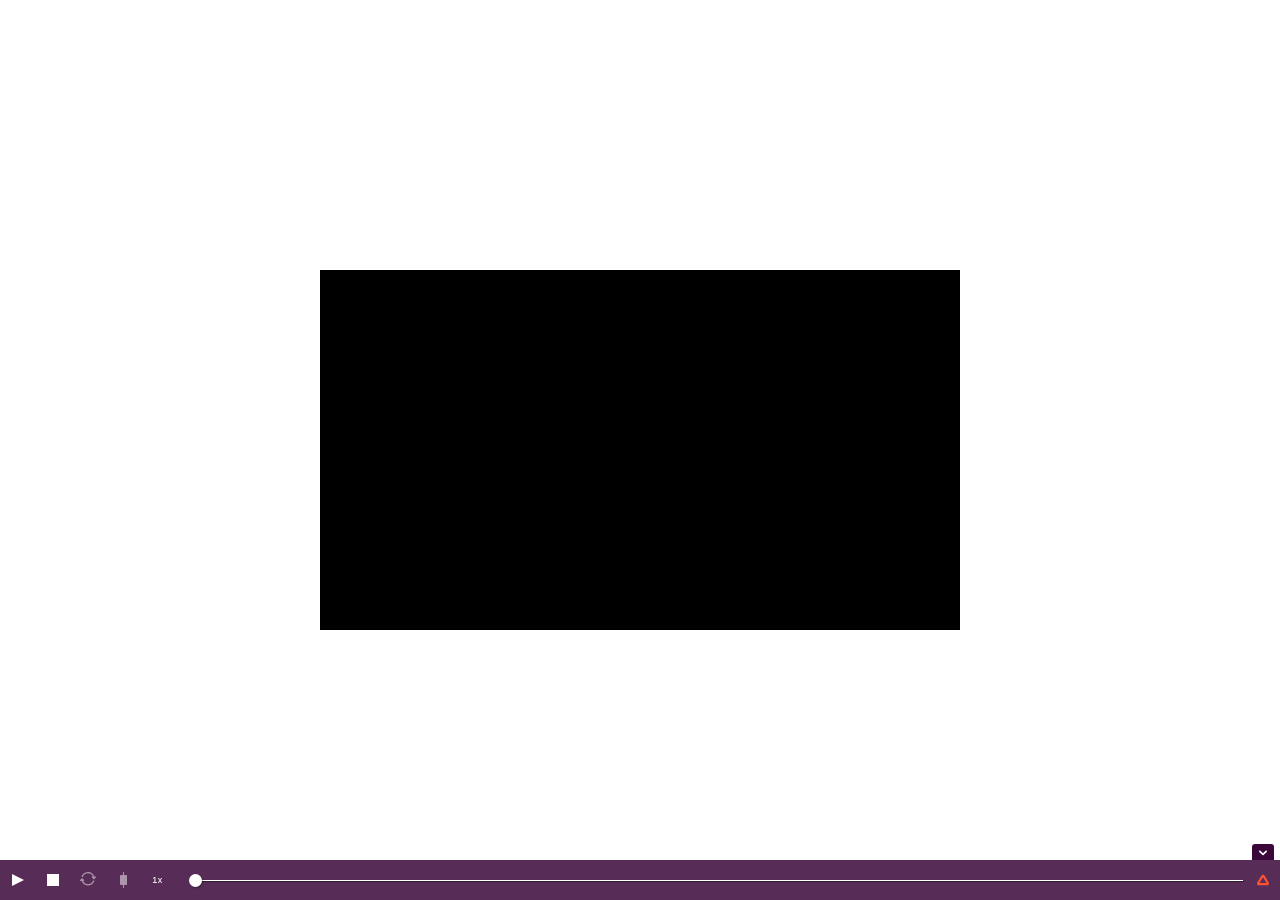
<file: index.html>
<!DOCTYPE html>
<html lang="en">
<head>
    <meta charset="UTF-8">
    <title>MAD demo imitate @totori MAD 应该存在的言语</title>
    <link href="src/css/style.css" rel="stylesheet">
    <link href="src/css/bubble.css" rel="stylesheet">
    <link href="src/css/text-blink.css" rel="stylesheet">
</head>
<body>
<div id="mad-container" class="mad-container">

    <!--    scene1-->
    <img id="scene1-bg" class="background" src="src/footage/bg_01.jpg" alt=""/>
    <span id="scene1-text" class="text u-center u-text-shadow">人は誰しも嘘を吐く</span>
    <div id="scene1-particle" class="particle-container">
        <div class="bubbles" num="50" duration="15"></div>
    </div>

    <!--    scene2-->
    <span id="scene2-text" class="text u-center u-text-shadow">意図がなくても言葉にしなくて導になる「ともある</span>

    <!--    scene3-->
    <span id="scene3-text" class="text u-center u-text-shadow">もしかしたら</span>

    <span id="scene4-text" class="text u-center u-text-shadow">あるいは</span>

    <span id="scene5-text" class="text u-center u-text-shadow">嘘を吐いたと判断されたときに<br/>言葉は嘘となるのかもしれない</span>

    <span id="scene6-text" class="text u-center u-text-shadow">
<!--        todo refactor to two span within one text container for perfectly center-->
        &nbsp;&nbsp;&nbsp;&nbsp;結局のところ伝えた言葉が偽物か本物か<br/>
        その判断は受けとる側に委ねられるのだろう
    </span>

    <div id="scene7-bg" class="background white"></div>

    <span id="scene7-text"
          class="text u-center u-text-center u-full-width u-top-line u-bottom-line u-color-red-to-black u-small-line-height">
        だから彼も彼女も、そして誰しも嘘を吐く
    </span>

    <!--  这是一幅需要颜色变暗的图片，使用div容器，然后使用background: linear-gradient实现变暗-->
    <div id="scene8-bg" class="background background-03-dimming"></div>
    <span id="scene8-text" class="text u-center">
          例えば成長だとか変化だとか本物だとか<br/>そうした言葉を誰もが違う意味で使っているように
    </span>

    <div id="scene9-bg" class="background background-04-dimming"></div>

    <div id="scene10-bg" class="background black"></div>
    <span id="scene10-text" class="text u-center">きっと言葉を伝えるのは酷く難しいことなのだろう</span>

    <div id="scene11-bg" class="background background-06-dimming"></div>
    <span id="scene11-text" class="text u-center u-huge-large">在るべき言の葉</span>

</div>
<script src="src/js/mo.js"></script>
<script src="src/js/mojs-player.js"></script>
<script src="src/js/plugins/bubble.js"></script>
<script>
    // scene 1: 00 00 01 - 00 00 02
    // 背景图片1突然出现，粒子效果从底部往上飘，中间出现文字，文字稍微闪烁

    // 1s延迟后bg出现
    let scene1_bg = new mojs.Html({
        el: '#scene1-bg',
        delay: 1000,
        opacity: {0: 1},
        duration: 100

        // todo add play bgm event listener
    });

    // 文字闪现：字边缘glow效果 -> css text-shadow,叠两层
    // 2s 后消失
    let scene1_text = new mojs.Html({
        el: '#scene1-text',
        x: '-50%',
        y: '-50%',
        color: 'white',
        delay: 1100,
        opacity: {0: 1},
        duration: 100,
        easing: 'bounce.in'
    }).then({
        delay: 800,
        opacity: 0
    });

    // 粒子效果。不同开始地点，不同方向，移动速度很慢，透明度适当，半径大小在一定范围内随机
    // refer: https://medium.com/@nana8/css-box-shadow-what-is-difference-between-blur-and-spread-c3a3de92a126
    // 实现原理： box-shadow 实现边缘glow，background radial gradient实现渐变模糊的粒子圆圈
    // todo 粒子开始的位置范围应该为视角矩形的外围矩形内，随机坐标点
    let scene1_particle = new mojs.Html({
        el: '#scene1-particle',
        delay: 1000,
        onStart(isForward, isYoyo) {
            console.log("start bubble")
            window.bubbleUp();
        },
        duration: 1000,
    });
</script>
<script>
    // scene 2
    // todo 文字闪烁
    let scene2_text = new mojs.Html({
        el: '#scene2-text',
        x: '-50%',
        y: '-50%',
        color: 'white',
        opacity: {0: 1},
        duration: 50
    }).then({
        delay: 1000,
        opacity: 0
    });
</script>
<script>
    let scene3_text = new mojs.Html({
        el: '#scene3-text',
        x: '-50%',
        y: '-50%',
        color: 'white',
        opacity: {0: 1},
        duration: 50
    }).then({
        delay: 1000,
        opacity: 0
    });
</script>
<script>
    let scene4_text = new mojs.Html({
        el: '#scene4-text',
        x: '-50%',
        y: '-50%',
        color: 'white',
        opacity: {0: 1},
        duration: 50
    }).then({
        delay: 500,
        opacity: 0
    });
</script>
<script>
    let scene5_text = new mojs.Html({
        el: '#scene5-text',
        x: '-50%',
        y: '-50%',
        color: 'white',
        opacity: {0: 1},
        duration: 50
    }).then({
        duration: 1000,
        opacity: 1
    })
      .then({
          // easing and duration must only apply to opacity to implement text fade out
          opacity: {1: 0, easing: 'ease.out', duration: 1000},
      });
</script>
<script>
    let scene6_text = new mojs.Html({
        el: '#scene6-text',
        x: '-50%',
        y: '-50%',
        color: 'white',
        opacity: {0: 1, duration: 50},
        scale: {1: 1.02, duration: 500, easing: 'ease.out'},
    }).then({
        duration: 100,
        opacity: 0
    });
</script>
<script>
    let scene7_bg = new mojs.Html({
        el: '#scene7-bg',
        opacity: {0: 1},
        duration: 50
    })

    // 文字大小稍微变大，
    // 注意：上下横线间隔稍微变大,优化点：padding-bigger 动画一次播放存在bug，暂时使用infinite次数播放。complete时移除该类
    let scene7_text = new mojs.Html({
            el: '#scene7-text',
            x: '-50%',
            y: '-50%',
            opacity: {0: 1, duration: 50},
            scale: {1: 1.1, duration: 950, easing: 'ease.inout'},
            onStart(isForward, isYoyo) {
                let text = document.querySelector('#scene7-text');
                // reset text padding
                // text.style.padding = '0px';
                if (text.classList.contains('padding-bigger')) {
                    text.classList.remove('padding-bigger')
                }

                text.classList.add('padding-bigger');
            },
        })
            .then({
                opacity: 0,
                duration: 50,
                onComplete(isForward, isYoyo) {
                    let text = document.querySelector('#scene7-text');
                    text.classList.remove('padding-bigger');
                },
            })
    ;

</script>
<script>
    // scene 8: 2s
    let scene8_bg = new mojs.Html({
        el: '#scene8-bg',
        opacity: {0: 1, duration: 50},
        // duration: 1950,
        onStart() {
            this.el.classList.add('move-background-y')
        },
        onComplete() {
            // this.el.classList.remove('move-background-y')
        }
    });

    // fixme: 文字出现稍微有点迟
    let scene8_text = new mojs.Html({
        el: '#scene8-text',
        x: '-50%',
        y: '-50%',
        color: 'white',
        opacity: {0: 1, duration: 50},
        duration: 2000,
        onStart() {
            console.log("scene8_text onStart")
        },
        onComplete() {
            console.log("scene8_text onComplete")
            // remove scene8-bg move utility css class
            let scene8_bg = document.querySelector('#scene8-bg');
            scene8_bg.classList.remove('move-background-y');
        }
    });

</script>
<script>
    // scene 9: 2s
    let scene9_bg = new mojs.Html({
        el: '#scene9-bg',
        opacity: {0: 1, duration: 50},
        // duration: 1950,
        onStart() {
            this.el.classList.add('move-background-y-down')
        }
    });

    // just copy previous s8 text and modify
    let scene9_text = new mojs.Html({
        el: '#scene8-text',
        x: '-50%',
        y: '-50%',
        color: 'white',
        opacity: {0: 1, duration: 50},
        duration: 2000,
        onStart() {
            console.log("scene9_text onStart")
        },
        onComplete() {
            console.log("scene9_text onComplete")
            // remove scene9-bg move utility css class
            let scene9_bg = document.querySelector('#scene9-bg');
            scene9_bg.classList.remove('move-background-y-down')
        }
    }).then({
        opacity: 0,
        duration: 50
    });
</script>
<script>
    let scene10_bg = new mojs.Html({
        el: '#scene10-bg',
        opacity: {0: 1, duration: 50},
    });

    let scene10_text = new mojs.Html({
        el: '#scene10-text',
        x: '-50%',
        y: '-50%',
        color: 'white',
        opacity: {0: 1, duration: 50},
        scale: {1: 0.98, duration: 1000},/*文字变小，很慢*/
        duration: 2000,
    }).then({
        opacity: 0,
        duration: 50
    });

</script>

<script>
    let scene11_bg = new mojs.Html({
        el: '#scene11-bg',
        opacity: {0: 1, duration: 10},
    });

    let scene11_text = new mojs.Html({
        el: '#scene11-text',
        x: '-50%',
        y: '-50%',
        color: 'white',
        scale: {1: 0.95, duration: 1000, easing: 'ease.in'},
        opacity: {0: 1, duration: 50},
        duration: 1000,
    });

    //todo blue line
    //todo next line text
</script>
<script>
    // 时间线
    // add ( item1,item2,...) 这种方式表示item1,item2，...同时开始
    // add ( item1).append(item2)表示item1完成后，item2才开始
    const timeline = new mojs.Timeline();
    timeline
        .add(scene1_bg, scene1_text, scene1_particle)
        .append(scene2_text)
        .append(scene3_text)
        .append(scene4_text)
        .append(scene5_text)
        .append(scene6_text)
        .append(scene7_bg, scene7_text)
        .append(scene8_bg, scene8_text)
        .append(scene9_bg, scene9_text)
        .append(scene10_bg, scene10_text)
        .append(scene11_bg, scene11_text)

    // add the timeline to the player
    // 1) no total timeline statistic ?
    const mojsPlayer = new MojsPlayer({
        add: timeline
    });
</script>
</body>
</html>
</file>
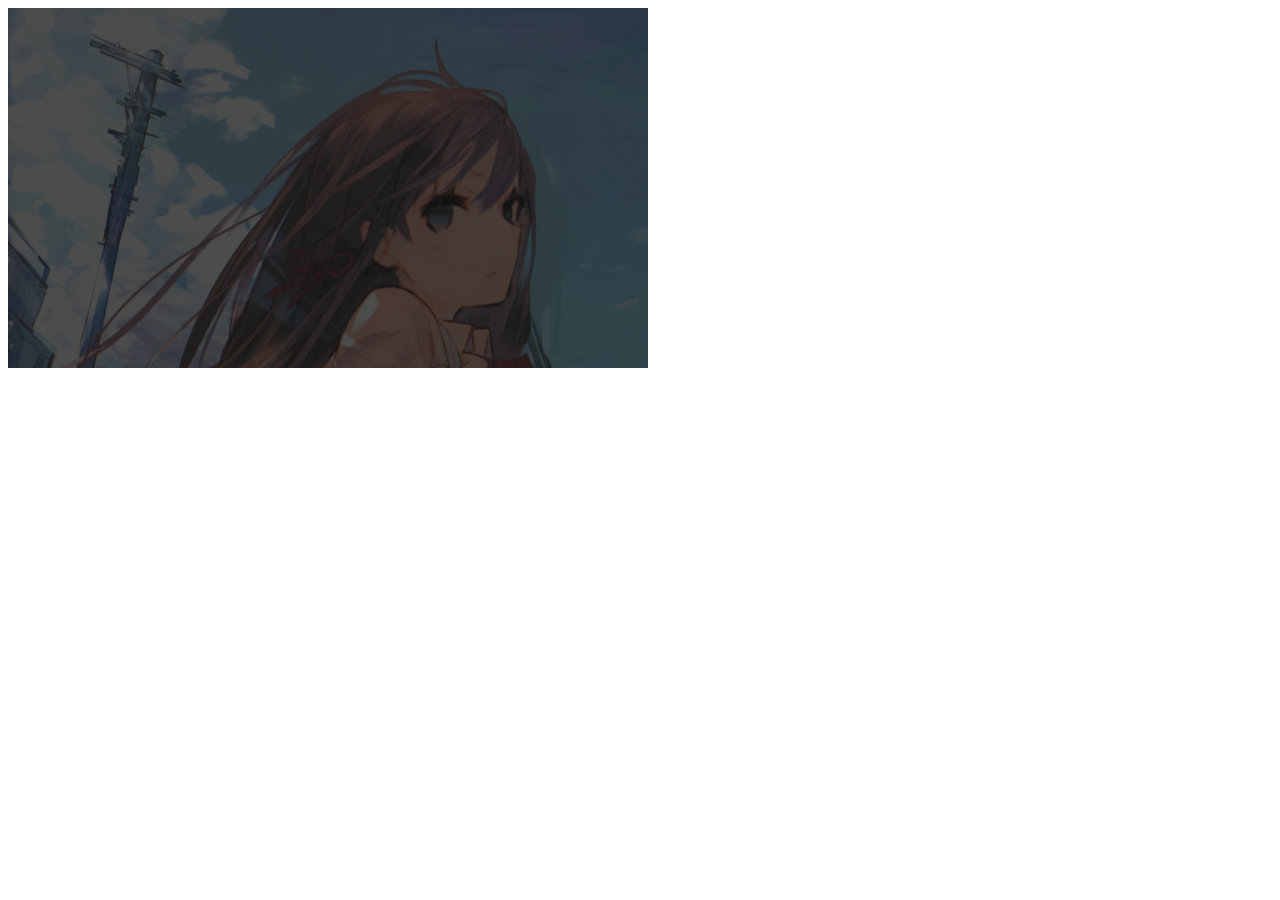
<file: docs/demos/background-dimming.html>
<!DOCTYPE html>
<html lang="en">
<head>
    <meta charset="UTF-8">
    <title>bg dimming</title>
    <style>
        .bg {
            width: 640px;
            height: 360px;
            background: linear-gradient(rgba(0, 0, 0, .7), rgba(0, 0, 0, .7)), url(../../src/footage/bg_03.jpg);
            background-size: cover;
        }
    </style>
</head>
<body>
<div class="bg">

</div>
</body>
</html>
</file>
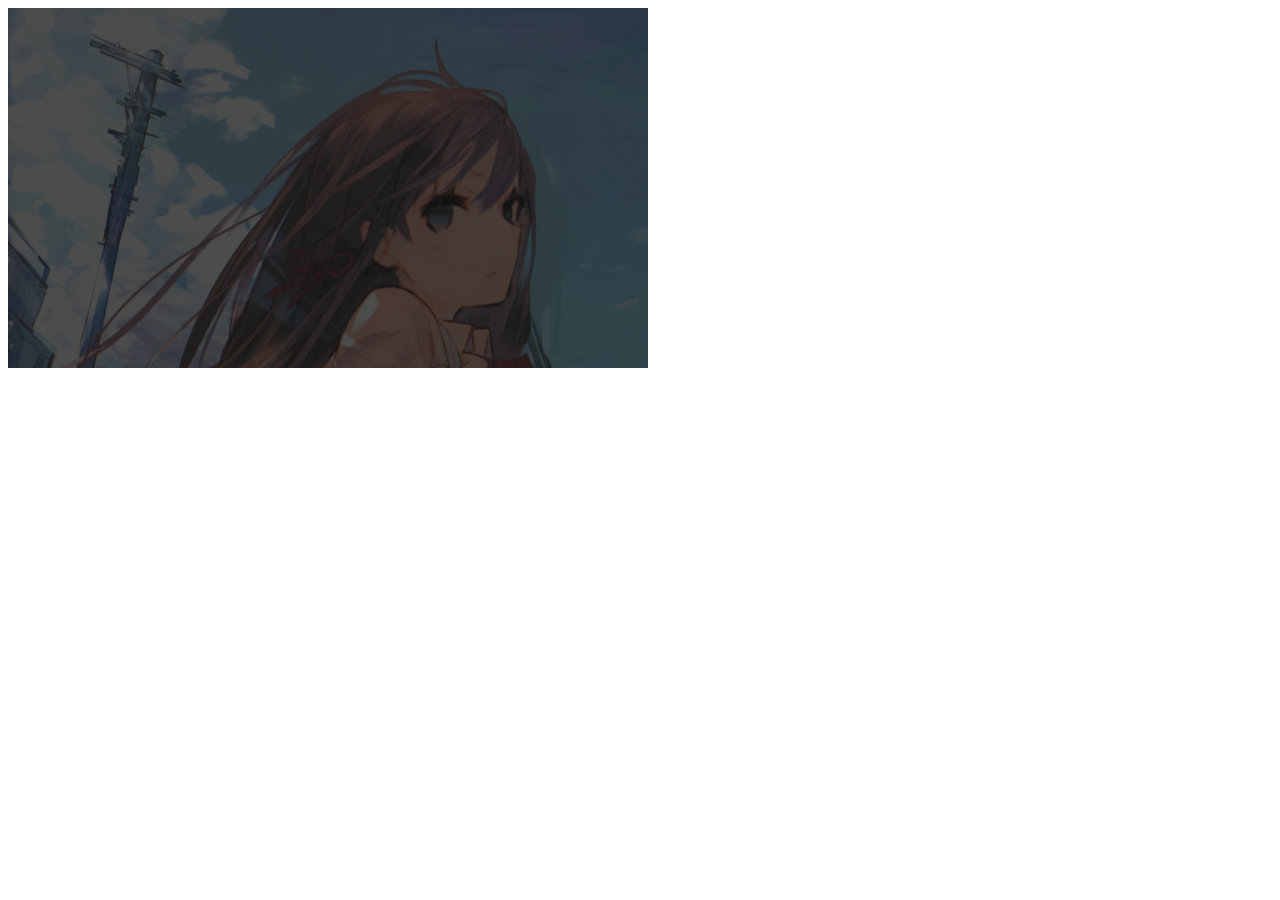
<file: docs/demos/background-move.html>
<!DOCTYPE html>
<html lang="en">
<head>
    <meta charset="UTF-8">
    <title>bg move</title>
    <style>
        .bg {
            width: 640px;
            height: 360px;
            background: linear-gradient(rgba(0, 0, 0, .7), rgba(0, 0, 0, .7)), url(../../src/footage/bg_03.jpg);
            background-size: cover;

            /*开头速度很快，后面急速变慢*/
            animation: move-background 2s cubic-bezier(0.16, 0.65, 0.5, 1) infinite;
        }

        /* move on only x axis*/
        @keyframes move-background {
            from {
                background-position: 0 70%;
            }

            to {
                background-position: 0 40%;
            }
        }
    </style>
</head>
<body>
<div class="bg">

</div>
</body>
</html>
</file>
<file: src/css/style.css>
/* fix mojs bug*/
svg {
    overflow: visible; /*make enough space for visual scale*/
}

@font-face {
    font-family: SawarabiMincho-Regular;
    src: url('../font/SawarabiMincho-Regular.ttf');
}

html, body {
    display: flex;
    min-height: 100vh;
    min-width: 100vw;
    justify-content: center;
    align-items: center;

    margin: 0; /*remove default margin*/

    font-family: 'SawarabiMincho-Regular', 'Roboto', 'Helvetica Neue', 'Helvetica', 'Arial', sans-serif;
}

/* 16: 9 proportion for mad player*/
.mad-container {
    position: relative; /* for mojs element center*/
    overflow: hidden; /*make bg image overflow invisible*/

    width: 640px;
    height: 360px;

    background-color: black;
}

/* 使用absolute将 container 的直接子代元素素材绝对定位，方便定位*/
.mad-container > * {
    position: absolute;
}

/* z-index arrangement
-------------------------------------
- default element: 0
- background image: 0
- text: 10
- after effect: 20
*/

/* background utilities
--------------------------------------------------
 */
img.background {
    background-size: cover;
    max-width: 100%;
}

div.background {
    width: 100%;
    height: 100%;
    background-size: cover;
}

.background.white {
    background-color: white;
}

.background.black {
    background-color: black;
}

.u-color-red-to-black {
    background: linear-gradient(to right, red, black);
    -webkit-background-clip: text;
    -webkit-text-fill-color: transparent;
}

.u-full-width {
    width: 100%;
}

.u-top-line {
    border-top: .5px solid black;
}

.u-bottom-line {
    border-bottom: .5px solid black;
}

.u-text-center {
    text-align: center;
}

/* text basic style*/
.text {
    font-size: 18px;
    display: block;
    white-space: nowrap; /*文字默认不换行*/
    z-index: 10;
}

/*
padding top/bottom scale bigger
-------↑
-------↓
*/
@keyframes padding-bigger {
    from {
        padding: 0;
    }

    to {
        padding: 8px;
    }
}

.padding-bigger {
    animation: padding-bigger 1s ease-in-out forwards 1; /* duration > 1s*/
}

/* only center left-top corner point, Need to set transform(-50%,-50%) in mojs to perfectly centered*/
.u-center {
    left: 50%;
    top: 50%;
}

.u-text-shadow {
    text-shadow: 2px 2px 6px #8e8b8b, -2px -2px 6px #918383;
}

.u-small-line-height {
    line-height: 1;
}

.u-huge-large {
    font-size: 64px;
}


/* just hack */
.background-03-dimming {
    background: linear-gradient(rgba(0, 0, 0, .7), rgba(0, 0, 0, .7)), url('../footage/bg_03.jpg');
    background-position: 0 70%;
}

.background-04-dimming {
    background: linear-gradient(rgba(0, 0, 0, .7), rgba(0, 0, 0, .7)), url('../footage/bg_04.jpg');
    background-position: 0 10%; /*-> 0 40%*/
}

.background-06-dimming {
    background: linear-gradient(rgba(0, 0, 0, .2), rgba(0, 0, 0, .2)), url('../footage/bg_06.jpg');
    background-position: 0 0;
}


.move-background-y {
    /*开头速度很快，后面急速变慢*/
    /*务必使用 forwards 使得动画效果持久化到最后一帧*/
    animation: move-background-y 2s cubic-bezier(0.16, 0.65, 0.5, 1) forwards 1;
}

/* move on only y axis*/
@keyframes move-background-y {
    from {
        background-position: 0 70%;
    }

    to {
        background-position: 0 40%;
    }
}

.move-background-y-down {
    /*开头速度很快，后面急速变慢*/
    animation: move-background-y-down 2s cubic-bezier(0.16, 0.65, 0.5, 1) forwards 1;
}

@keyframes move-background-y-down {
    from {
        background-position: 0 10%;
    }

    to {
        background-position: 0 40%;
    }
}
</file>
<file: src/css/bubble.css>
.particle-container {
    width: 100%;
    height: 100%;
}

.bubbles {
    width: 100%;
    height: 100%;
    position: relative;
    overflow: hidden;
}

.bubble {
    width: 6px;
    height: 6px;
    background: radial-gradient(rgba(255, 255, 255, .6), transparent);
    border-radius: 50%;
    position: absolute;
    bottom: -10%;
    animation-name: up, particle-right-30;
    animation-duration: 15s;
    animation-timing-function: ease-in-out;
    opacity: .6;
}

@keyframes particle-up {
    from {
        bottom: -10%;
    }
    to {
        bottom: 110%;
    }
}

/* 分隔横轴，尽可能分布均匀
range: [-100...0...100...140]  len= 240=(9-1)*30 , gap =30
    */
@keyframes particle-right-1 {
    from {
        left: 0;
    }
    to {
        left: -100%;
    }
}

@keyframes particle-right-2 {
    from {
        left: 0;
    }
    to {
        left: -70%;
    }
}

@keyframes particle-right-3 {
    from {
        left: 0;
    }
    to {
        left: -40%;
    }
}

@keyframes particle-right-4 {
    from {
        left: 0;
    }
    to {
        left: -10%;
    }
}

@keyframes particle-right-5 {
    from {
        left: 0;
    }
    to {
        left: 20%;
    }
}

@keyframes particle-right-6 {
    from {
        left: 0;
    }
    to {
        left: 50%;
    }
}

@keyframes particle-right-7 {
    from {
        left: 0;
    }
    to {
        left: 80%;
    }
}

@keyframes particle-right-8 {
    from {
        left: 0;
    }
    to {
        left: 110%;
    }
}

@keyframes particle-right-9 {
    from {
        left: 0;
    }
    to {
        left: 140%;
    }
}
</file>
<file: src/css/text-blink.css>
/* utility for text blink
-----------------------
*/
@keyframes blink {
    0% {
        opacity: 0;
    }
    100% {
        opacity: 1;
    }
}

.blink {
    animation: blink 1s linear 1;
}
</file>
